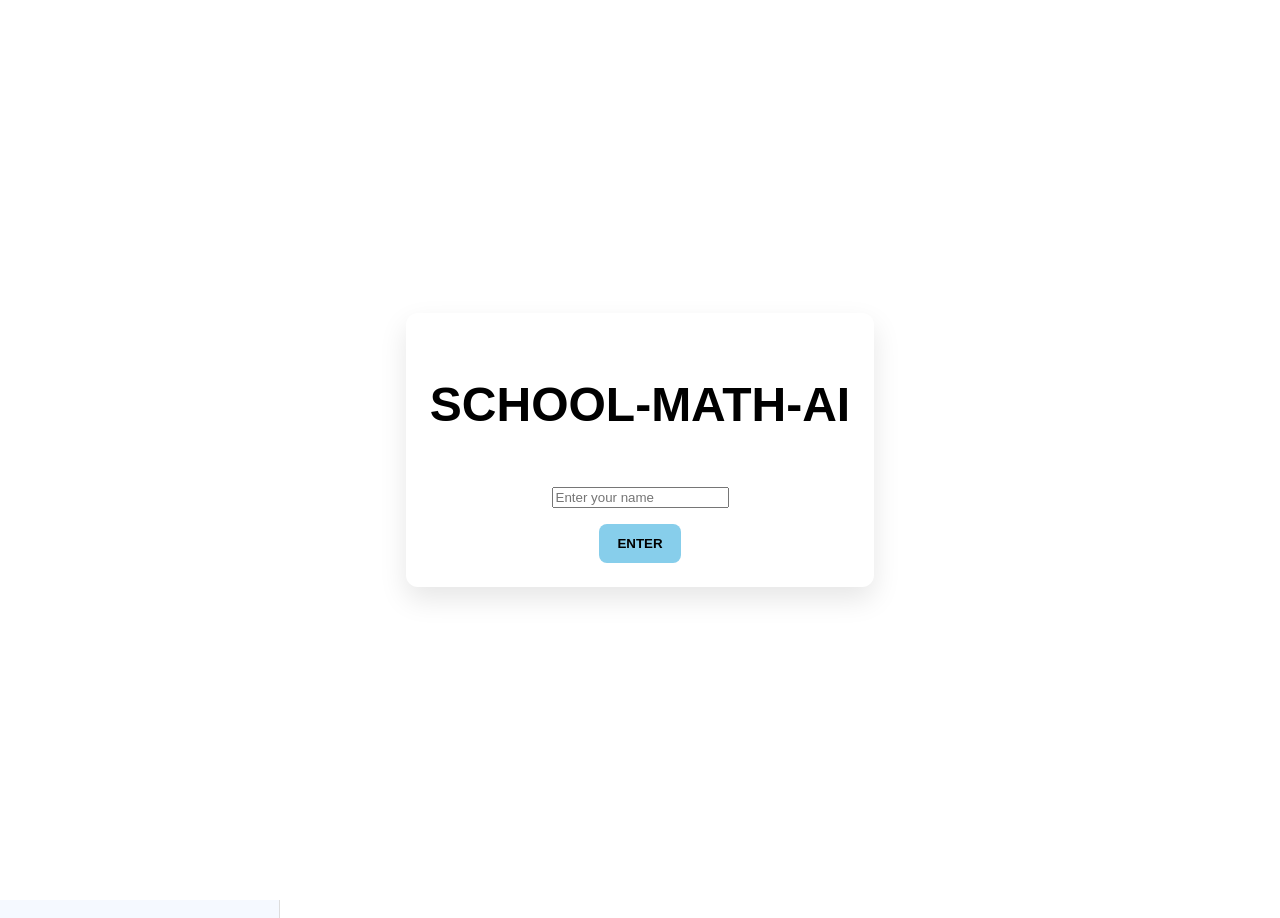
<file: schoolmathai/index.html>
<!DOCTYPE html>
<html lang="en">
1.0" /><head>
  <title>SCHOOL-MATH-AI</title>

  <link rel="stylesheet" href="css/style.css">
  <script src="js/script.js" defer></script>
</head>
<body>

  <!-- =========================
       Splash Screen
       ========================= -->
  <section id="splash">
    <div id="splashContainer">
      <h1>SCHOOL-MATH-AI</h1>
      <input
        type="text"
        id="usernameInput"
        placeholder="Enter your name"
      />
      <button id="enterBtn">ENTER</button>
    </div>
  </section>

  <!-- =========================
       Main App
       ========================= -->
  <div id="app" class="hidden">

    <!-- Sidebar -->
    <aside id="sidebar">
      <nav id="chatHistory">
        <h3>Historial</h3>
        <ul id="historyList"></ul>
      </nav>
    </aside>

    <!-- Main Content -->
    <main id="mainContent">

      <!-- Top Bar -->
      <header id="topBar">

  <meta charset="UTF-8" />
</file>
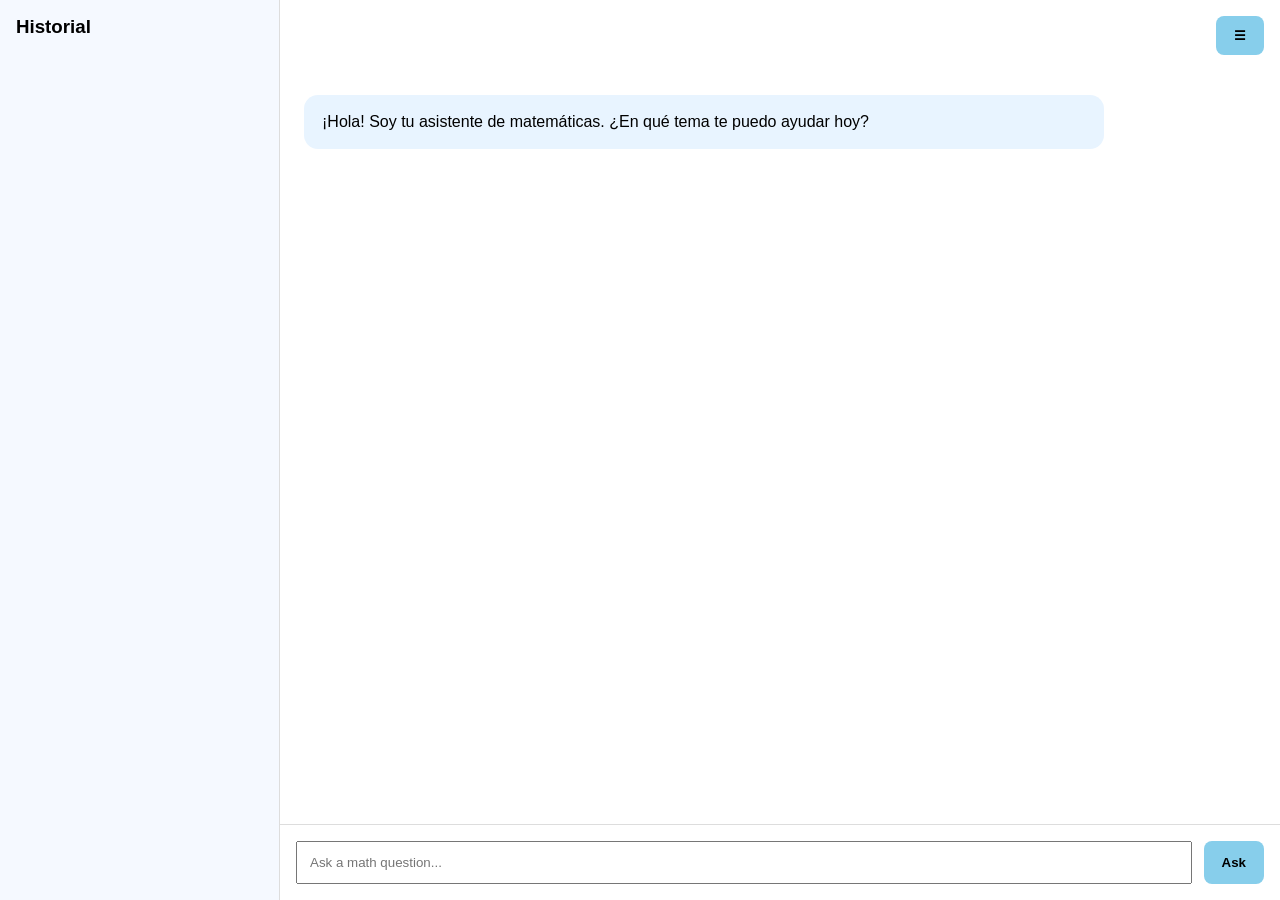
<file: schoolmathai/chat.html>
<!DOCTYPE html>
<html lang="en">
<head>
  <meta charset="UTF-8" />
  <meta name="viewport" content="width=device-width, initial-scale=1.0" />
  <title>SCHOOL-MATH-AI Chat</title>

  <link rel="stylesheet" href="css/style.css">
  <script src="js/script.js" defer></script>
</head>

<body>

  <div id="app">

    <!-- Sidebar -->
    <aside id="sidebar">
      <nav id="chatHistory">
        <h3>Historial</h3>
        <ul id="historyList"></ul>
      </nav>
    </aside>

    <!-- Main Content -->
    <main id="mainContent">

      <!-- Top Bar -->
      <header id="topBar">
        <div></div>
        <button id="menuBtn">☰</button>

        <div id="settingsDropdown">
          <button id="newChatBtn">New Chat</button>

          <label for="languageSelect">Language</label>
          <select id="languageSelect">
            <option value="es">Español</option>
            <option value="en">English</option>
          </select>

          <button id="darkModeBtn">Dark Mode</button>
          <button id="logoutBtn">Log Out</button>
        </div>
      </header>

      <!-- Chat -->
      <section id="chatWindow">
        <div class="ai-message">
          ¡Hola! Soy tu asistente de matemáticas. ¿En qué tema te puedo ayudar hoy?
        </div>
      </section>

      <!-- Input -->
      <footer id="inputArea">
        <input type="text" id="questionInput" placeholder="Ask a math question..." />
        <button id="askBtn">Ask</button>
      </footer>

    </main>
  </div>

</body>

</html>
</file>
<file: schoolmathai/css/style.css>
/* =========================
   Reset & Base
   ========================= */
html, body {
  height: 100%;
  margin: 0;
  padding: 0;
  box-sizing: border-box;
}

*,
*::before,
*::after {
  box-sizing: inherit;
}

body {
  font-family: Arial, sans-serif;
  background: #ffffff;
  color: #000;
}

/* Buttons */
button {
  background: #87ceeb;
  border: none;
  padding: 12px 18px;
  border-radius: 8px;
  cursor: pointer;
  font-weight: bold;
}

button:hover {
  opacity: 0.9;
}

/* =========================
   Splash Screen
   ========================= */
#splash {
  width: 100vw;
  height: 100vh;
  position: fixed;
  inset: 0;
  display: flex;
  justify-content: center;
  align-items: center;
  background: #fff;
  z-index: 1000;
}

#splashContainer {
  display: flex;
  flex-direction: column;
  gap: 16px;
  align-items: center;
  padding: 24px;
  border-radius: 12px;
  box-shadow: 0 12px 28px rgba(0,0,0,0.1);
}

#splashContainer h1 {
  font-size: 3rem;
}

/* =========================
   App Layout
   ========================= */
#app {
  display: flex;
  min-height: 100vh;
}

/* Sidebar */
#sidebar {
  width: 280px;
  background: #f5f9ff;
  padding: 16px;
  border-right: 1px solid #ddd;
}

#chatHistory h3 {
  margin-top: 0;
}

#historyList {
  list-style: none;
  padding: 0;
}

#historyList li {
  padding: 8px;
  background: #fff;
  margin-bottom: 6px;
  border-radius: 6px;
  cursor: pointer;
}

/* Main */
#mainContent {
  flex: 1;
  display: flex;
  flex-direction: column;
}

/* Top Bar */
#topBar {
  display: flex;
  justify-content: space-between;
  padding: 16px;
  position: relative;
}

/* Settings */
#settingsDropdown {
  position: absolute;
  top: 60px;
  right: 16px;
  display: none;
  flex-direction: column;
  gap: 8px;
  background: #fff;
  border-radius: 10px;
  padding: 12px;
  box-shadow: 0 12px 28px rgba(0,0,0,0.1);
}

/* Chat */
#chatWindow {
  flex: 1;
  padding: 24px;
  overflow-y: auto;
}

.ai-message {
  background: #e8f4ff;
  padding: 18px;
  border-radius: 14px;
  max-width: 800px;
}

/* User */
.user-message {
  background: #87ceeb;
  padding: 14px;
  border-radius: 14px;
  margin: 12px 0;
  max-width: 800px;
}

/* Input */
#inputArea {
  display: flex;
  gap: 12px;
  padding: 16px;
  border-top: 1px solid #ddd;
}

#questionInput {
  flex: 1;
  padding: 12px;
}

/* =========================
   Dark Mode
   ========================= */
body.dark {
  background: #121212;
  color: #fff;
}

body.dark #sidebar {
  background: #181818;
}

body.dark .ai-message {
  background: #2a2a2a;
}
</file>
